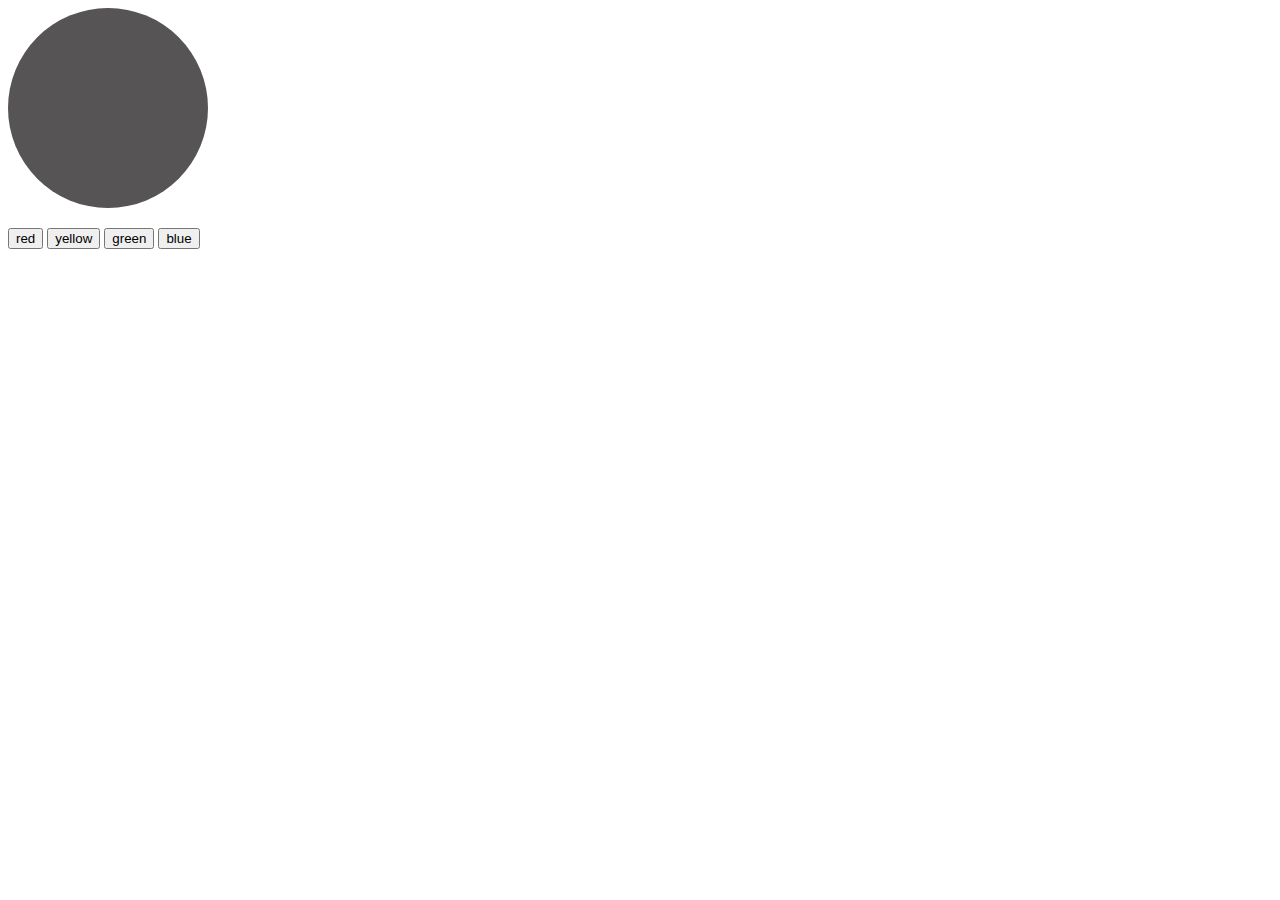
<file: index.html>
<!DOCTYPE html>
<html lang="en">
<head>
    <meta charset="UTF-8">
    <meta name="viewport" content="width=device-width, initial-scale=1.0">
    <title>Bulb Exercise</title>
    <link rel="stylesheet" href="index.css">
</head>
<body>
    <div id="bulb"></div>

    <input type="button" value="red" onclick="colorHandler('red')">
    <input type="button" value="yellow" onclick="colorHandler('yellow')">
    <input type="button" value="green" onclick="colorHandler('green')">
    <input type="button" value="blue" onclick="colorHandler('blue')">

    <script src="index.js"></script>
    
</body>
</html>
</file>
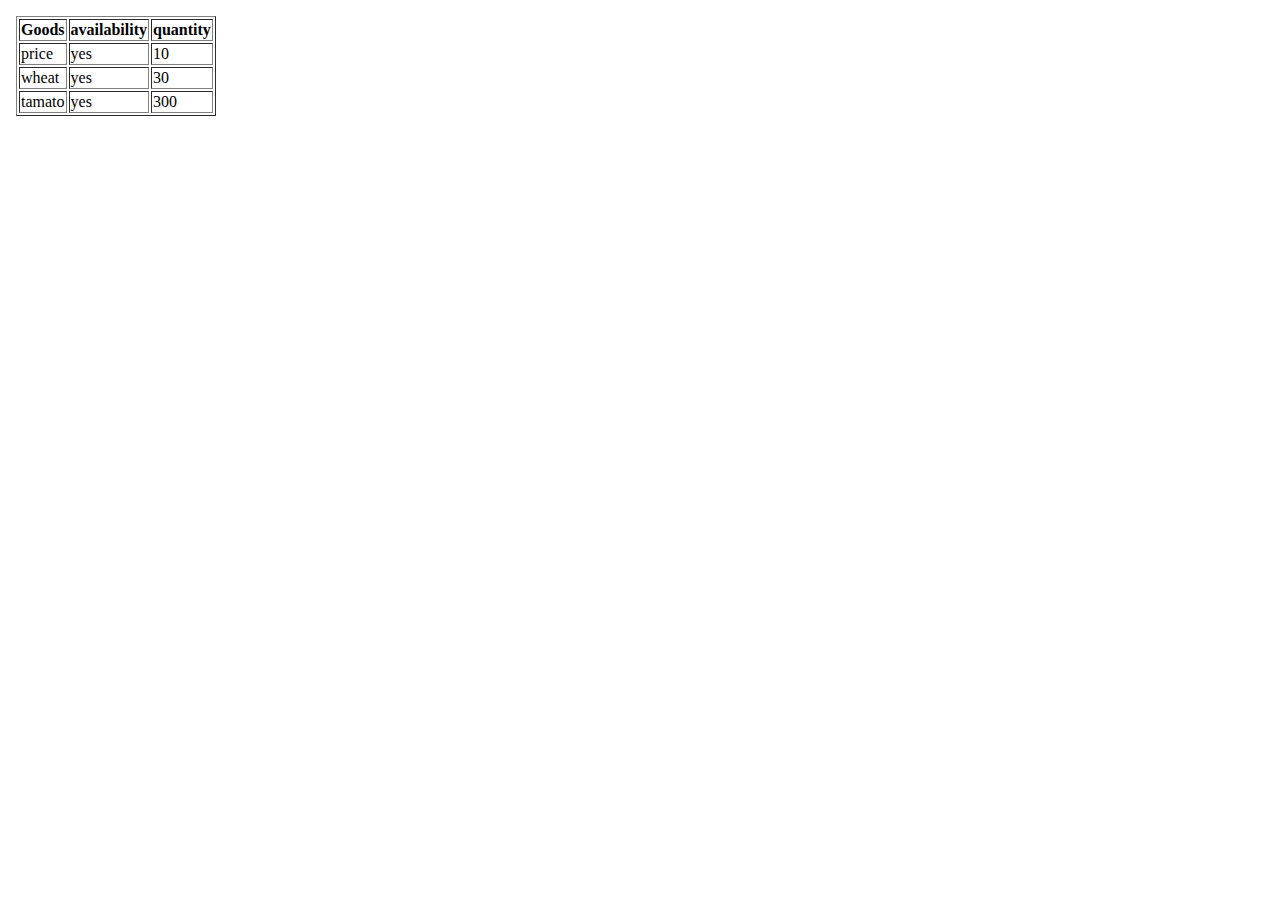
<file: iframe.html>
<!DOCTYPE html>
<html lang="en">
<head>
    <meta charset="UTF-8">
    <meta name="viewport" content="width=device-width, initial-scale=1.0">
    <title>Document</title>
</head>
<body>
     <iframe src="table1.html"Abes engineering college" width="100%"500px" frameborder="0=">    </iframe>
    
</body>
</html>
</file>
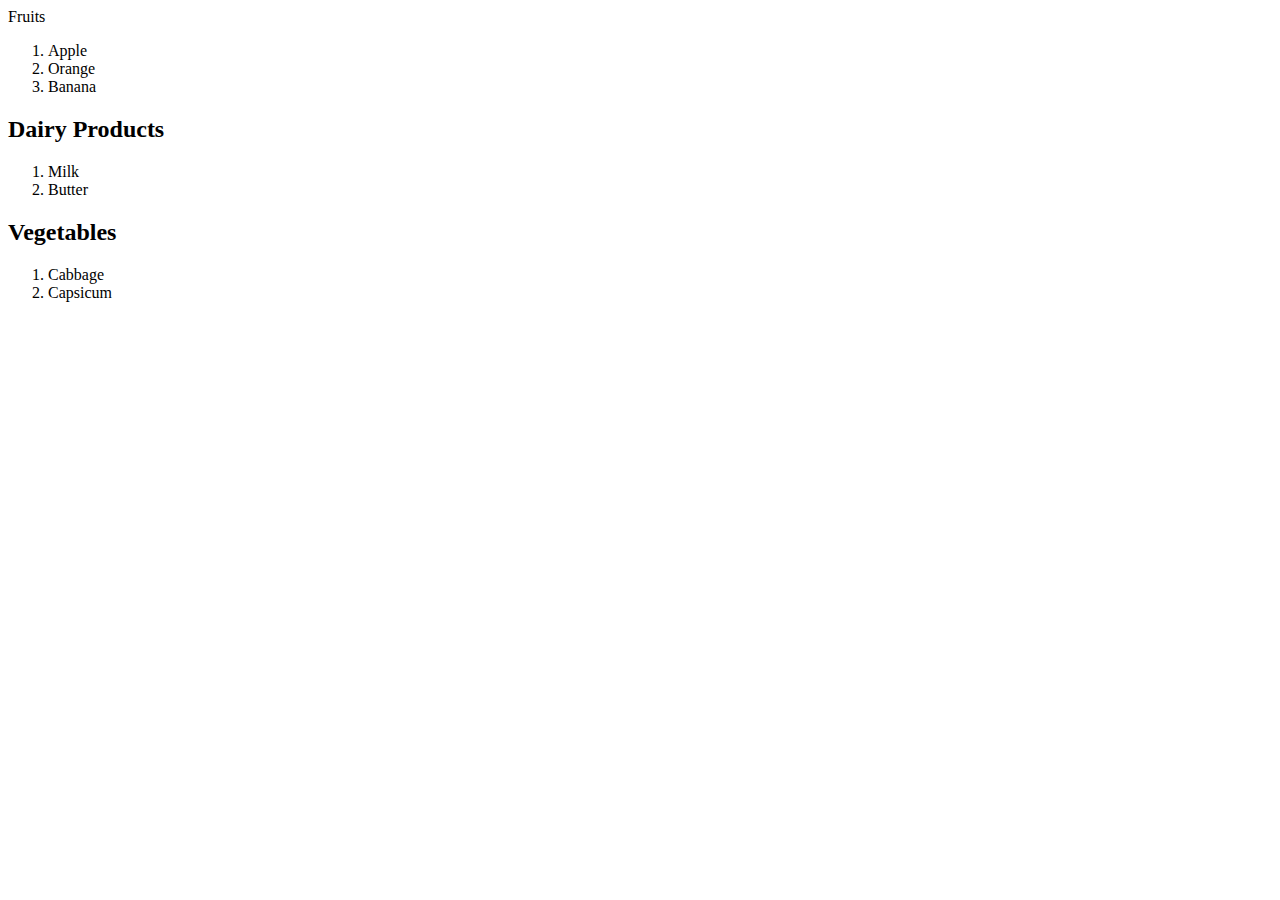
<file: table.html>
<!DOCTYPE html>
<html lang="en">
<head>
  <meta charset="UTF-8">
  <meta name="viewport" content="width=device-width, initial-scale=1.0">
  <title>Fruits</title>
</head>
<body>
  <li>Fruits</li>

  <ol>
    <li>Apple</li>
    <li>Orange</li>
    <li>Banana</li>
  </ol>

  <h2>Dairy Products</h2>
  <ol>
    <li>Milk</li>
    <li>Butter</li>
  </ol>

  <h2>Vegetables</h2>
  <ol>
    <li>Cabbage</li>
    <li>Capsicum</li>
  </ol>

</body>
</html>
</file>
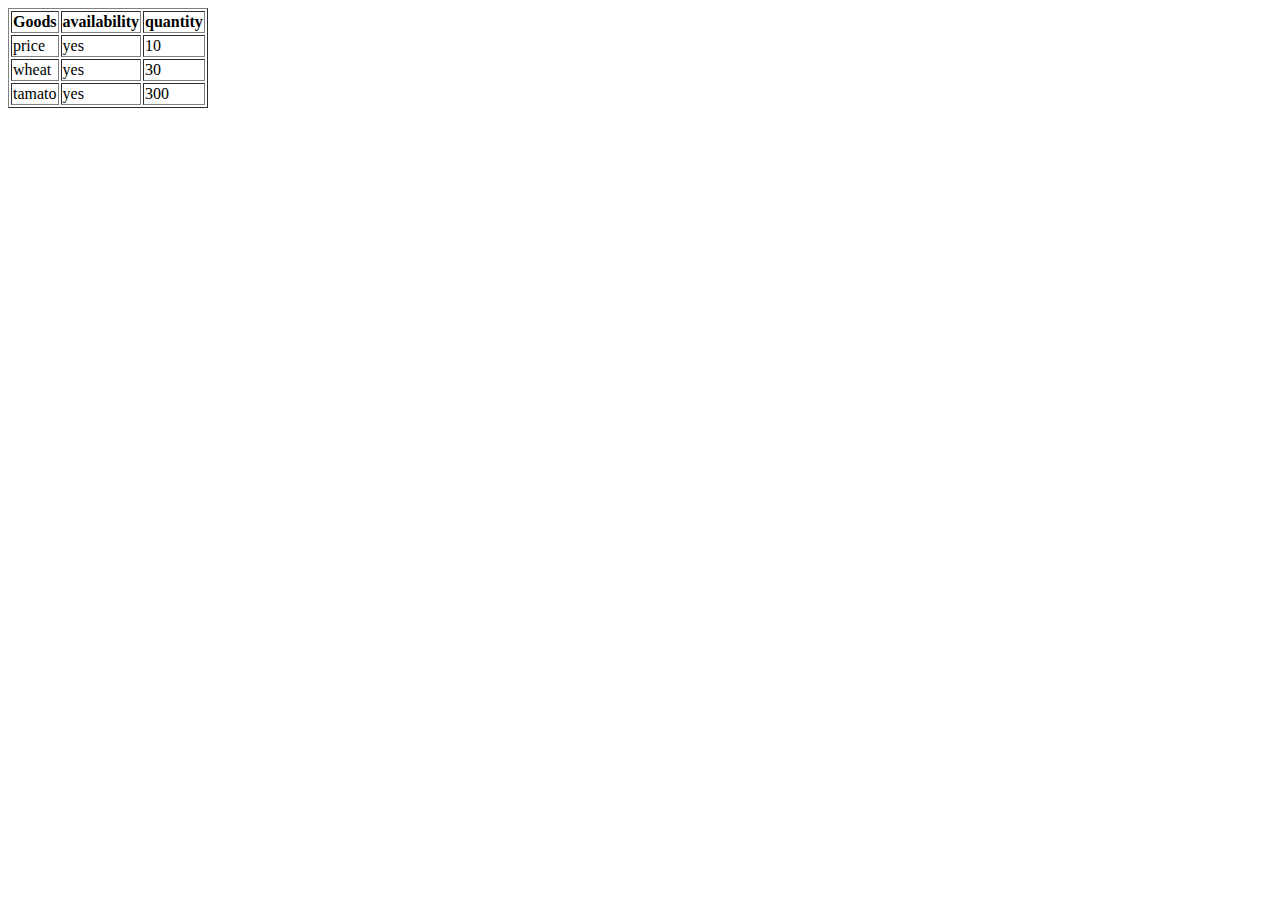
<file: table1.html>
<!DOCTYPE html>
<html lang="en">
<head>
    <meta charset="UTF-8">
    <meta name="viewport" content="width=device-width, initial-scale=1.0">
    <title>Document</title>
</head>
<body>
    <table border="1" >
        <head> 
            <tr>
                <th>Goods</th>
                <th>availability</th>
                <th>quantity</th>
            </tr>
        
        </head>
        <tbody>
            <tr>
                <td>price</td>
                <td>yes</td>
                <td>10</td>
            </tr>
            <tr>
                <td>wheat</td>
                <td>yes</td>
                <td>30</td>
            </tr>
            <tr>
                <td>tamato</td>
                <td>yes</td>
                <td>300</td>
            </tr>
        <tbody>

    </table>
</body>
</html>
</file>
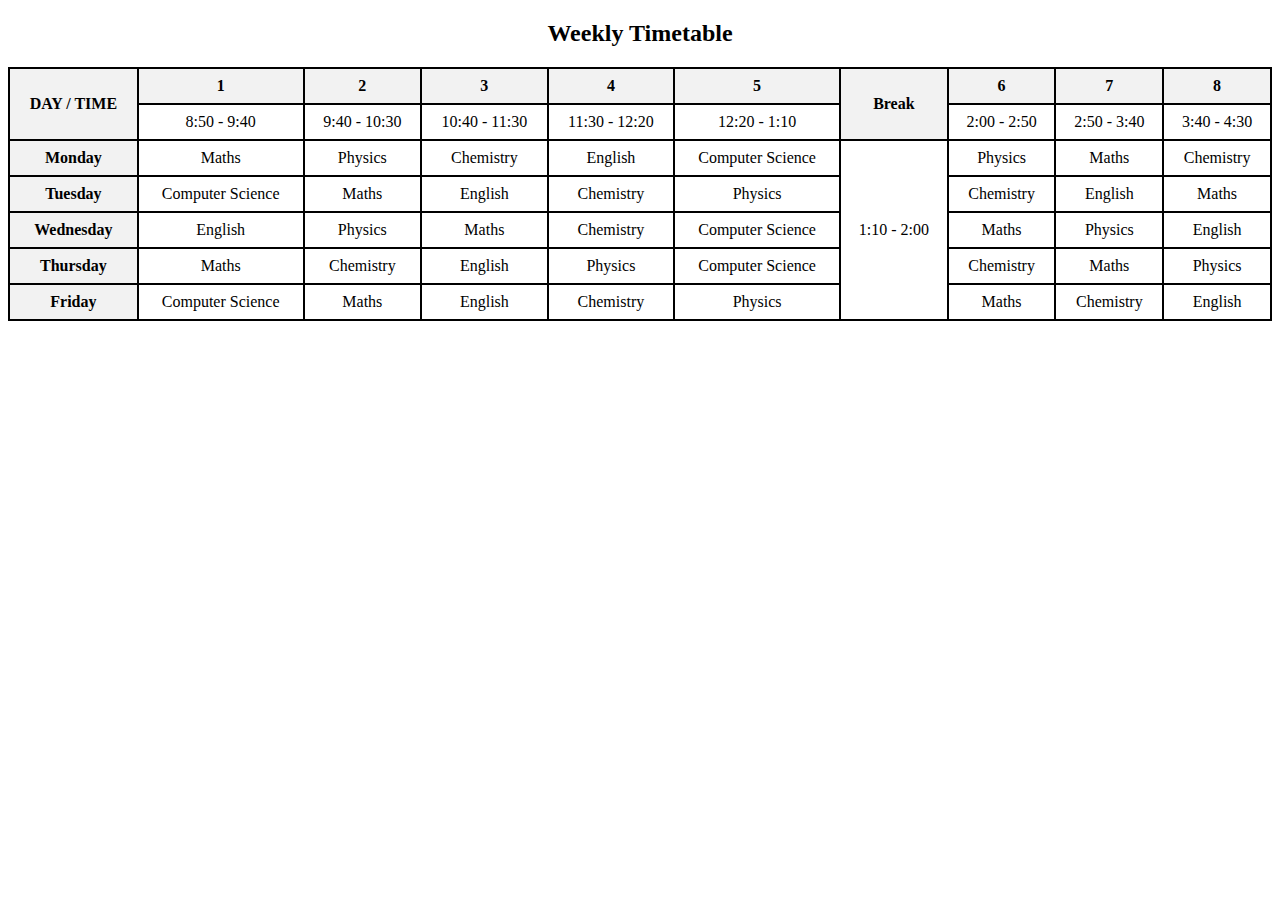
<file: time table.html>
<!DOCTYPE html>
<html lang="en">
<head>
    <meta charset="UTF-8">
    <meta name="viewport" content="width=device-width, initial-scale=1.0">
    <title>Timetable</title>
    <style>
        table {
            border-collapse: collapse;
            text-align: center;
            width: 100%;
        }
        th, td {
            border: 2px solid black;
            padding: 8px;
        }
        th {
            background-color: #f2f2f2;
        }
    </style>
</head>
<body>
    <h2 style="text-align:center;">Weekly Timetable</h2>
    <table>
        <tr>
            <th rowspan="2">DAY / TIME</th>
            <th>1</th>
            <th>2</th>
            <th>3</th>
            <th>4</th>
            <th>5</th>
            <th rowspan="2">Break</th>
            <th>6</th>
            <th>7</th>
            <th>8</th>
        </tr>
        <tr>
            <td>8:50 - 9:40</td>
            <td>9:40 - 10:30</td>
            <td>10:40 - 11:30</td>
            <td>11:30 - 12:20</td>
            <td>12:20 - 1:10</td>
            <td>2:00 - 2:50</td>
            <td>2:50 - 3:40</td>
            <td>3:40 - 4:30</td>
        </tr>
        
        <tr>
            <th>Monday</th>
            <td>Maths</td>
            <td>Physics</td>
            <td>Chemistry</td>
            <td>English</td>
            <td>Computer Science</td>
            <td rowspan="5">1:10 - 2:00</td>
            <td>Physics</td>
            <td>Maths</td>
            <td>Chemistry</td>
        </tr>
  
        <tr>
            <th>Tuesday</th>
            <td>Computer Science</td>
            <td>Maths</td>
            <td>English</td>
            <td>Chemistry</td>
            <td>Physics</td>
            <td>Chemistry</td>
            <td>English</td>
            <td>Maths</td>
        </tr>

        <tr>
            <th>Wednesday</th>
            <td>English</td>
            <td>Physics</td>
            <td>Maths</td>
            <td>Chemistry</td>
            <td>Computer Science</td>
            <td>Maths</td>
            <td>Physics</td>
            <td>English</td>
        </tr>

        <tr>
            <th>Thursday</th>
            <td>Maths</td>
            <td>Chemistry</td>
            <td>English</td>
            <td>Physics</td>
            <td>Computer Science</td>
            <td>Chemistry</td>
            <td>Maths</td>
            <td>Physics</td>
        </tr>
  
        <tr>
            <th>Friday</th>
            <td>Computer Science</td>
            <td>Maths</td>
            <td>English</td>
            <td>Chemistry</td>
            <td>Physics</td>
            <td>Maths</td>
            <td>Chemistry</td>
            <td>English</td>
        </tr>
    </table>
</body>
</html>
</file>
<file: index.css>
#bulb{
            height: 200px;
            width: 200px;
            background-color: rgb(86, 84, 84);
            border-radius: 50%;
            margin-bottom: 20px;
        }
</file>
